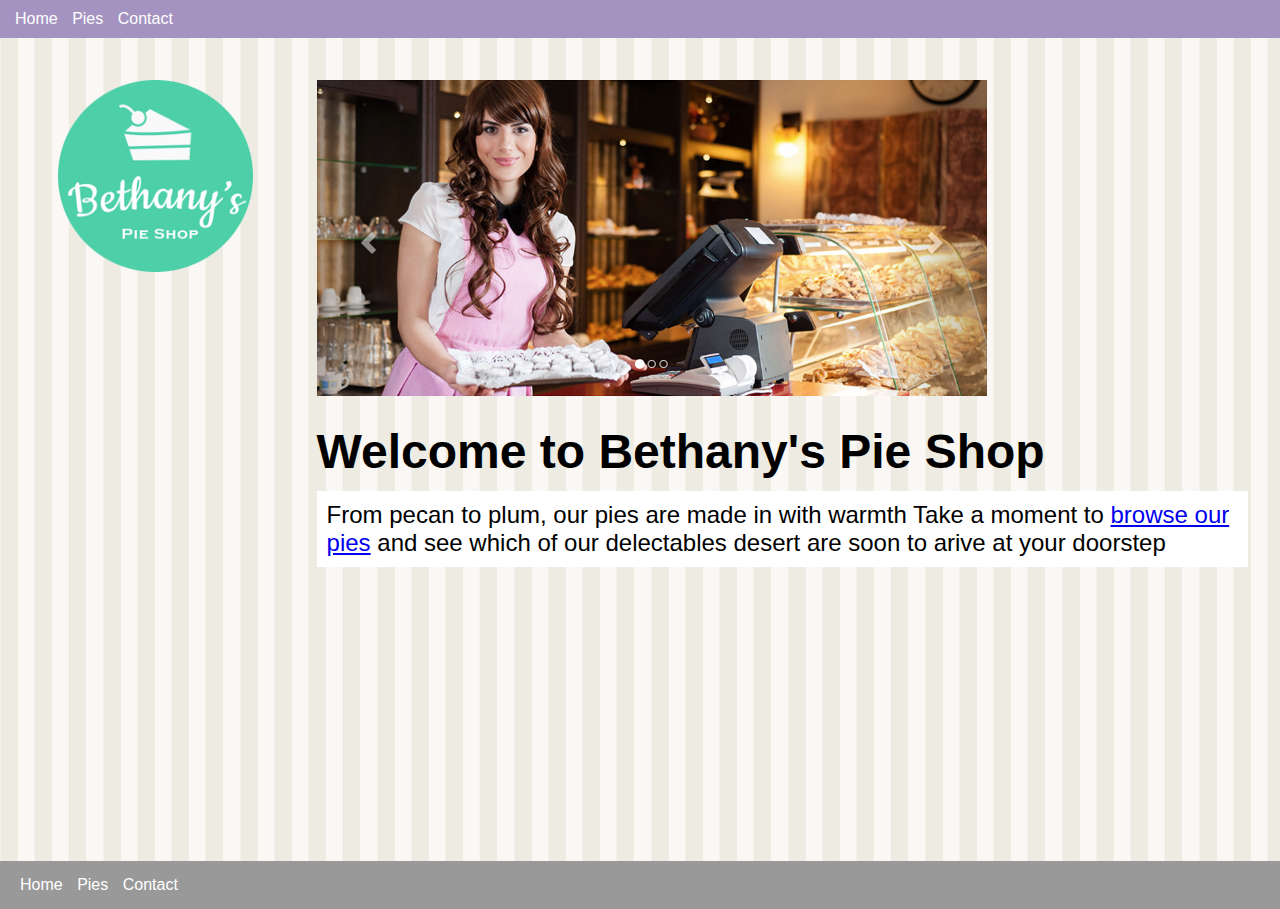
<file: html-css-javascript-getting-started-start/index.html>
<!DOCTYPE html>
<html lang="en">

<head>
    <meta charset="UTF-8" />
    <meta name="viewport" content="width=device-width, initial-scale=1.0">
    <meta http-equiv="X-UA-Compatible" content="ie=edge" />
    <link rel="stylesheet" href="site.css" type="text/css" />
    <title>Bethany's Pie Shop</title>
    <style>
        h1 {
            font-size: 3em;
            margin-top: 0.5em;
        }
        
        .banner {
            max-width: 100%;
        }
        
        .sub-title {
            background-color: #fff;
            font-size: 1.5em;
            padding: 10px;
        }
    </style>

</head>

<body>
    <header>
        <nav>
            <ul>
                <li><a href="/">Home</a></li>
                <li><a href="pies.html">Pies</a></li>
                <li><a href="contact.html">Contact</a></li>
            </ul>
        </nav>
    </header>
    <main>
        <aside><img src="images/logo.png" alt="Bethany's Pie Shop"></aside>
        <Article>
            <img src="images/banner.png" class="banner" alt="Bethany's Pie Shop" />
            <h1>Welcome to Bethany's Pie Shop</h1>
            <p class="sub-title">
                From pecan to plum, our pies are made in with warmth Take a moment to
                <a href="pies.html">browse our pies</a> and see which of our delectables desert are soon to arive at your doorstep
            </p>
        </Article>
    </main>
    <footer>
        <nav>
            <ul>
                <li><a href="/">Home</a></li>
                <li><a href="pies.html">Pies</a></li>
                <li><a href="contact.html">Contact</a></li>
            </ul>
        </nav>
    </footer>
</body>

</html>
</file>
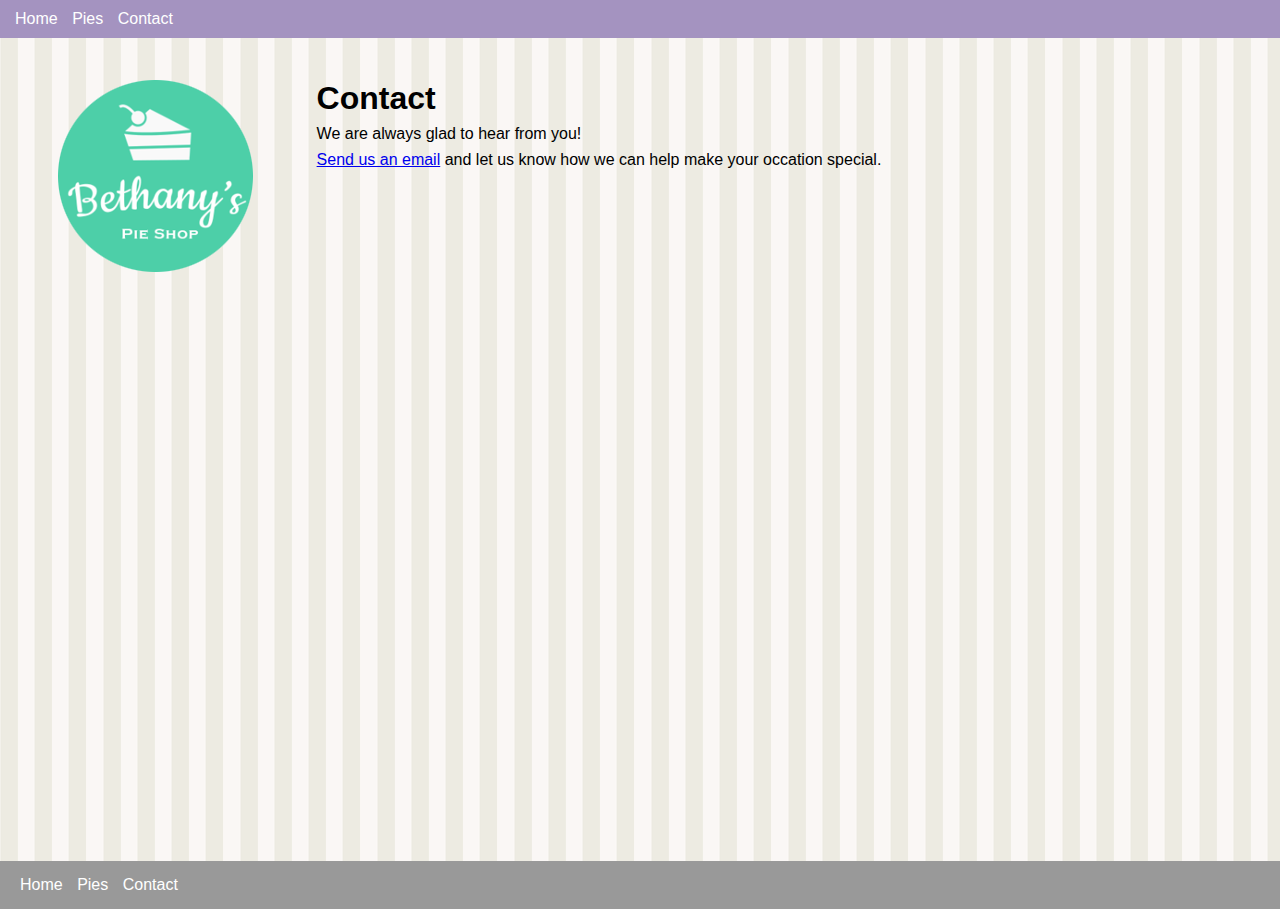
<file: html-css-javascript-getting-started-start/contact.html>
<!DOCTYPE html>
<html lang="en">
<head>
    <meta charset="UTF-8">
    <meta name="viewport" content="width=device-width, initial-scale=1.0">
    <link rel="stylesheet" href="site.css" type="text/css"/>
    <title>Contact | Bethany's Pie Shop</title>


</head>
<body>
    <header>
        <nav>
            <ul>
                <li><a href="/">Home</a></li>
                <li><a href="pies.html">Pies</a></li>
                <li><a href="contact.html">Contact</a></li>
            </ul>
        </nav>
    </header>
    <main>
        <aside><img src="images/logo.png" alt="Bethany's Pie Shop"></aside>
        <Article>
           <h1>Contact</h1>
           <p>We are always glad to hear from you!</p>
           <p>
               <a href="mailto:example2bethanyspieshop.com?subject=Interested%20in%20pies"> Send us an email</a>
               and let us know how we can help make your occation special.
           </p>
        </Article>
    </main>
    <footer>
        <nav>
            <ul>
                <li><a href="/">Home</a></li>
                <li><a href="pies.html">Pies</a></li>
                <li><a href="contact.html">Contact</a></li>
            </ul>
        </nav>
    </footer>
</body>
</html>
</file>
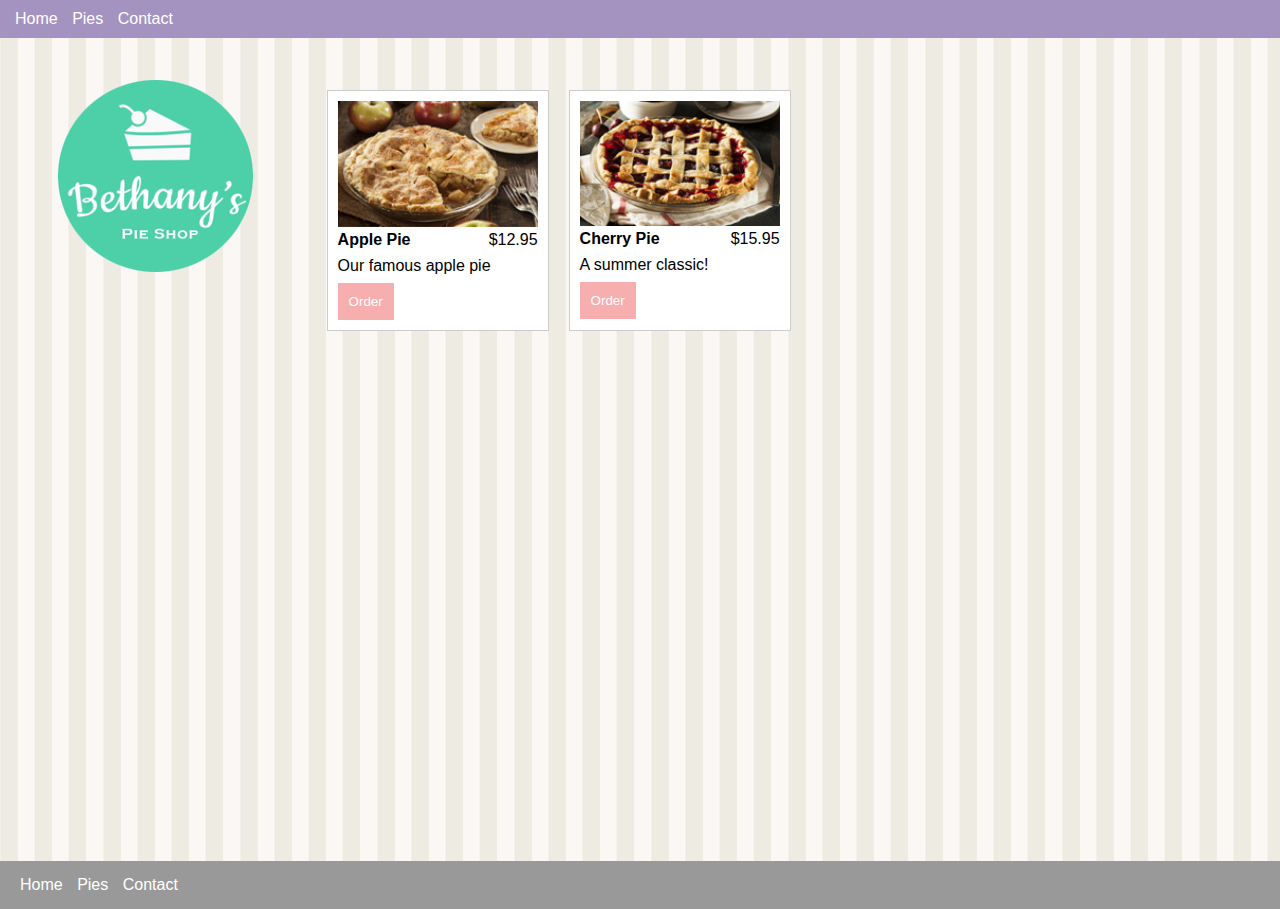
<file: html-css-javascript-getting-started-start/pies.html>
<!DOCTYPE html>
<html lang="en">

<head>
    <meta charset="UTF-8">
    <meta name="viewport" content="width=device-width, initial-scale=1.0">
    <link rel="stylesheet" href="site.css" type="text/css" />
    <title>Pies | Bethany's Pie Shop</title>

</head>

<body>
    <header>
        <nav>
            <ul>
                <li><a href="/">Home</a></li>
                <li><a href="pies.html">Pies</a></li>
                <li><a href="contact.html">Contact</a></li>
            </ul>
        </nav>
    </header>
    <main>
        <aside><img src="images/logo.png" alt="Bethany's Pie Shop"></aside>
        <Article>
            <section class="columns-desktop">
                <div class="pie">
                    <img src="images/apple-pie.png" alt="Apple Pie" />
                    <div class="columns">
                        <div class="title">Apple Pie</div>
                        <div class="price">$12.95</div>
                    </div>
                    <p class="desc">Our famous apple pie</p>
                    <button data-order="apple-pie">Order </button>
                </div>
                <div class="pie">
                    <img src="images/cherry-pie.png" alt="Cherry Pie" />
                    <div class="columns">
                        <div class="title">Cherry Pie</div>
                        <div class="price">$15.95</div>
                    </div>
                    <p class="desc">A summer classic!</p>
                    <button data-order="cherry-pie">Order </button>
                </div>

            </section>
        </Article>
    </main>
    <footer>
        <nav>
            <ul>
                <li><a href="/">Home</a></li>
                <li><a href="pies.html">Pies</a></li>
                <li><a href="contact.html">Contact</a></li>
            </ul>
        </nav>
    </footer>
</body>
<script>
    window.addEventListener("DOMContentLoaded", function(e) {
        const orderButtons = document.querySelectorAll("button[data-order]");

        orderButtons.forEach(function(button) {

            button.addEventListener("click", function(e) {
                const button = e.currentTarget;
                const container = button.parentNode;

                const order = {
                    id: button.getAttribute("data-order"),
                    title: container.querySelector(".title").innerText,
                    price: container.querySelector(".price").innerText,
                    desc: container.querySelector(".desc").innerText,
                };

                localStorage.setItem("order", JSON.stringify(order));

                const url = window.location.href.replace("pies.html", "order.html");
                window.location.href = url;
            })
        })
    })
</script>

</html>
</file>
<file: html-css-javascript-getting-started-start/site.css>
* {
    margin: 0;
}

html, body {

    height: 100%;
}
body {
    font-family: Arial, Helvetica, sans-serif;
    background-color: #999;
}

p{
    margin: 0.5em 0 0.5em 0;
}

header{
    display: block;
    position: fixed;
    top: 0;
    left: 0;
    width: 100%;
    background-color: #a493c0;
    padding: 10px;
}

nav a:visited,
nav a:link {
 color: #fff;
 text-decoration: none;
}

nav > ul{
    display: inline;
    padding: 0;
}


nav > ul > li {
display: inline-block;
list-style: none;
margin: 0 5px 0 5px;
}

main{
    display: block;
    background-image: url("images/background.png");
    padding-top: 3em;
    padding-bottom: 3em;
    min-height: 85%;
}

footer{
    padding: 15px;
}

aside, article {
    padding: 2em;
}

aside {
    text-align: center;
}

article {
    width: 75%;
}

.columns{
    display: flex;
}

@media only screen and (min-width: 768px){

    main {
        display: flex;
    }
    aside {
        margin-left: 2%;
    }
    
    .columns-desktop {
        display: flex;
    }

    }

    /* Pies */
    .pie{
        width: 200px;
        padding: 10px;
        margin: 10px;
        background-color: #fff;
        border: solid 1px #ccc;
    }

    .pie img{
        width: 100%;
    }

    .pie .title {
        font-weight: bold;
    }

    .pie .columns{
        width: 100%;
    }

    .pie .price{
        text-align: right;
    }

    .pie .columns div{
        width: 50%;
    }

    .pie button{
        background-color: #f6aeae;
        padding: 10px;
        border: solid 1px #f6aeae;
        color: #fff;
    }
</file>
